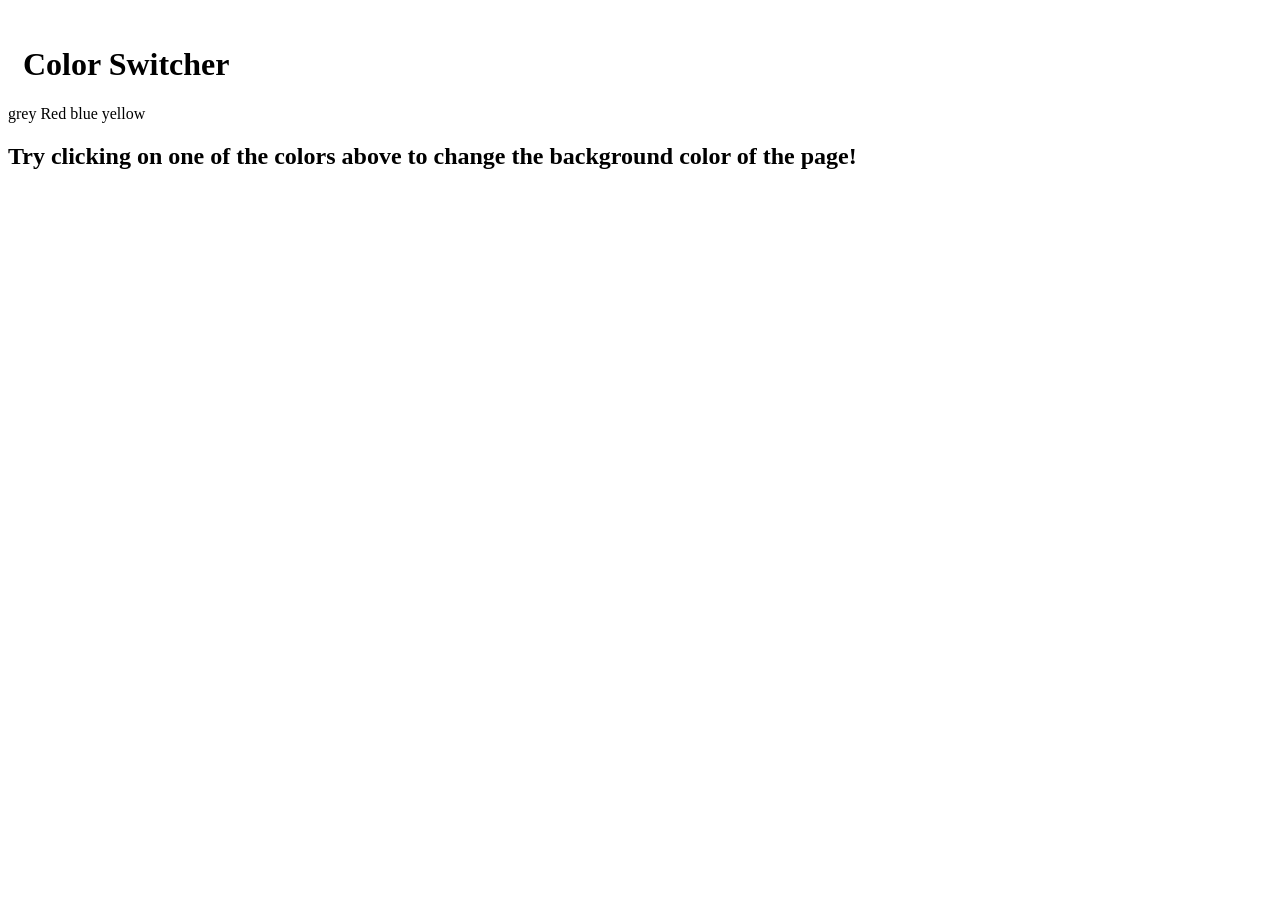
<file: BMI/index.html>
<!DOCTYPE html>
<html lang="en">
    <head><title>Color Switcher Game</title>
    <link href="style.css" rel="StyleSheet">
    </head>
    <body>
        <h1>Color Switcher</h1>
     <div class="btn">
        <span class="button" id="grey"> grey</span>
       <span class="button" id="red"> Red</span>
       <span class="button" id="blue"> blue</span>
       <span class="button" id="yellow"> yellow</span>
       
       <h2>
        Try clicking on one of the colors above <span>to change the background color of the page!</span></h2>
        </div>
      <script src="script.js"></script>  
    </body>

</html>
</file>
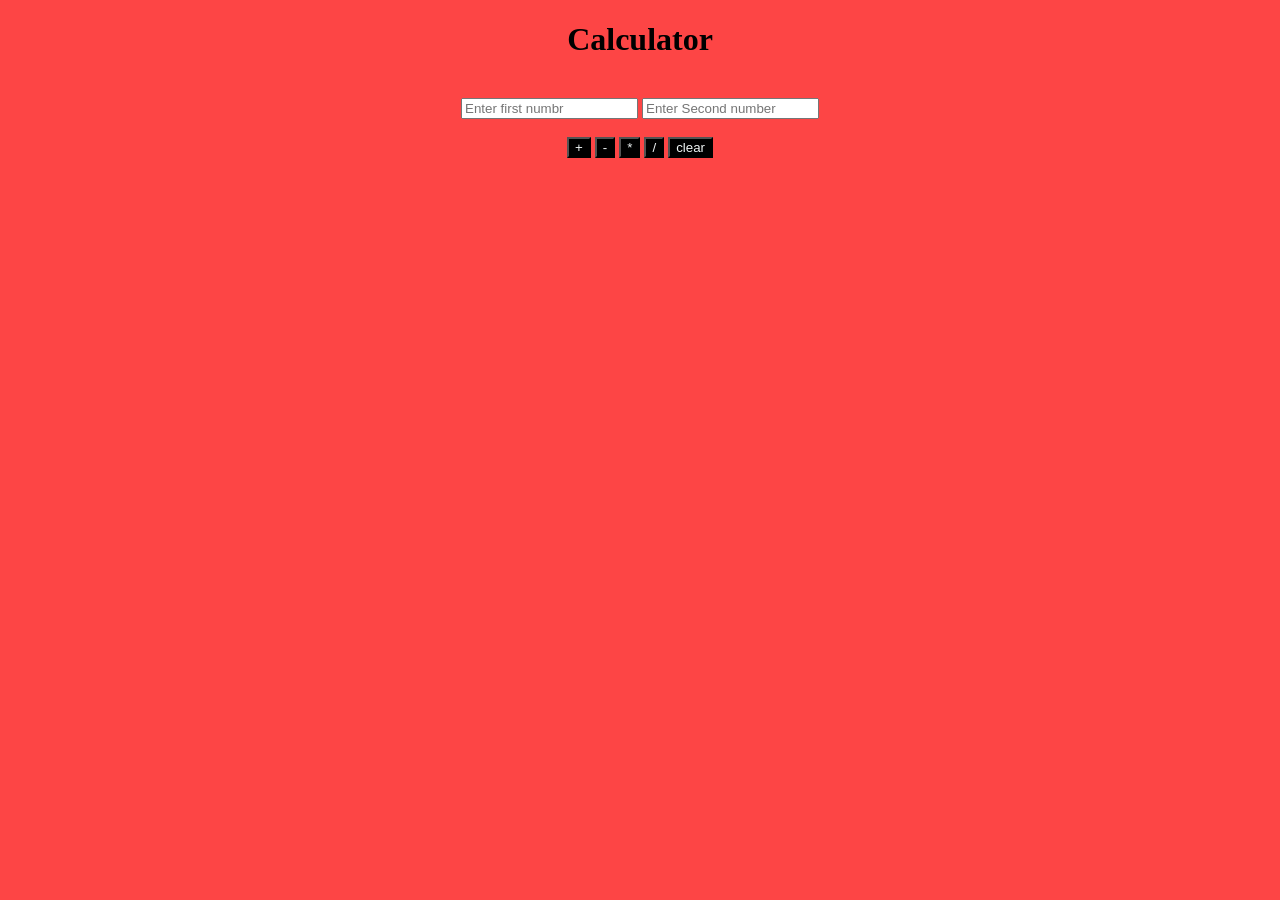
<file: Calculator/index.html>
<!DOCTYPE HTML>
<html>
    <head>
        <title>Calculator</title>
        <link href="style.css" rel="styleSheet">
    </head>
    <body style="background-color: rgb(253, 69, 69)">
       <div class="calculator">
         <h1>Calculator</h1>
        <br>
        <input type="text" id="num1" placeholder="Enter first numbr">
        <input type="text" id="num2" placeholder="Enter Second number">
        <br>
<br>

        <button onclick="calculator('+')" id="op">+</button>
        <button onclick="calculator('-')" id="op">-</button>
        <button onclick="calculator('*')" id="op">*</button>
        <button onclick="calculator('/')" id="op">/</button>
        <button onclick="clearData()" id="op">clear</button>
        <br>
        <br>
        <div id="result"></div>
    </div>
        <script src="Cscript.js"></script>
    </body>
</html>
</file>
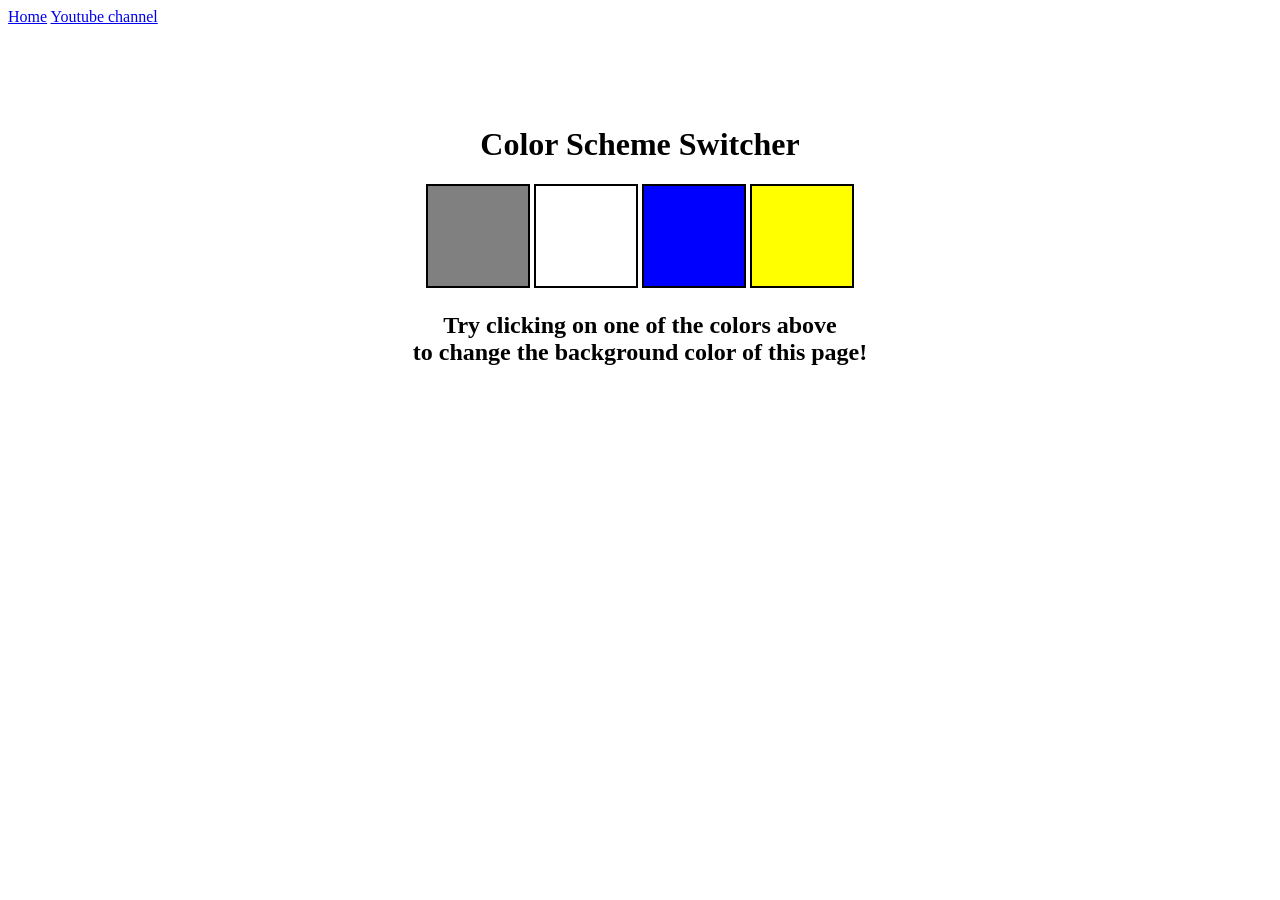
<file: Color_switcher/index.html>
<!DOCTYPE html>
<html lang="en">
  <head>
    <meta charset="UTF-8" />
    <meta name="viewport" content="width=device-width, initial-scale=1.0" />
    <meta http-equiv="X-UA-Compatible" content="ie=edge" />
   <link href="style.css" rel="stylesheet">
    <title>JavaScript Background Color Switcher</title>
  </head>
  <body>
    <nav>
      <a href="/" aria-current="page">Home</a>
      <a target="_blank" href="https://www.youtube.com/@chaiaurcode"
        >Youtube channel</a
      >
    </nav>
    <div class="canvas">
      <!-- <a
        style="
          background-color: #fff;
          padding: 10px 30px;
          border-radius: 8px;
          color: #212121;
          text-decoration: none;
          border: 2px solid #212121;
        "
        href="../index.html"
        >Back to Home Page</a
      > -->
      <h1>Color Scheme Switcher</h1>
      <span class="button" id="grey"></span>
      <span class="button" id="white"></span>
      <span class="button" id="blue"></span>
      <span class="button" id="yellow"></span>
      <h2>
        Try clicking on one of the colors above
        <span>to change the background color of this page!</span>
      </h2>
    </div>
    <script src="cscript.js"></script>
  </body>
</html>
</file>
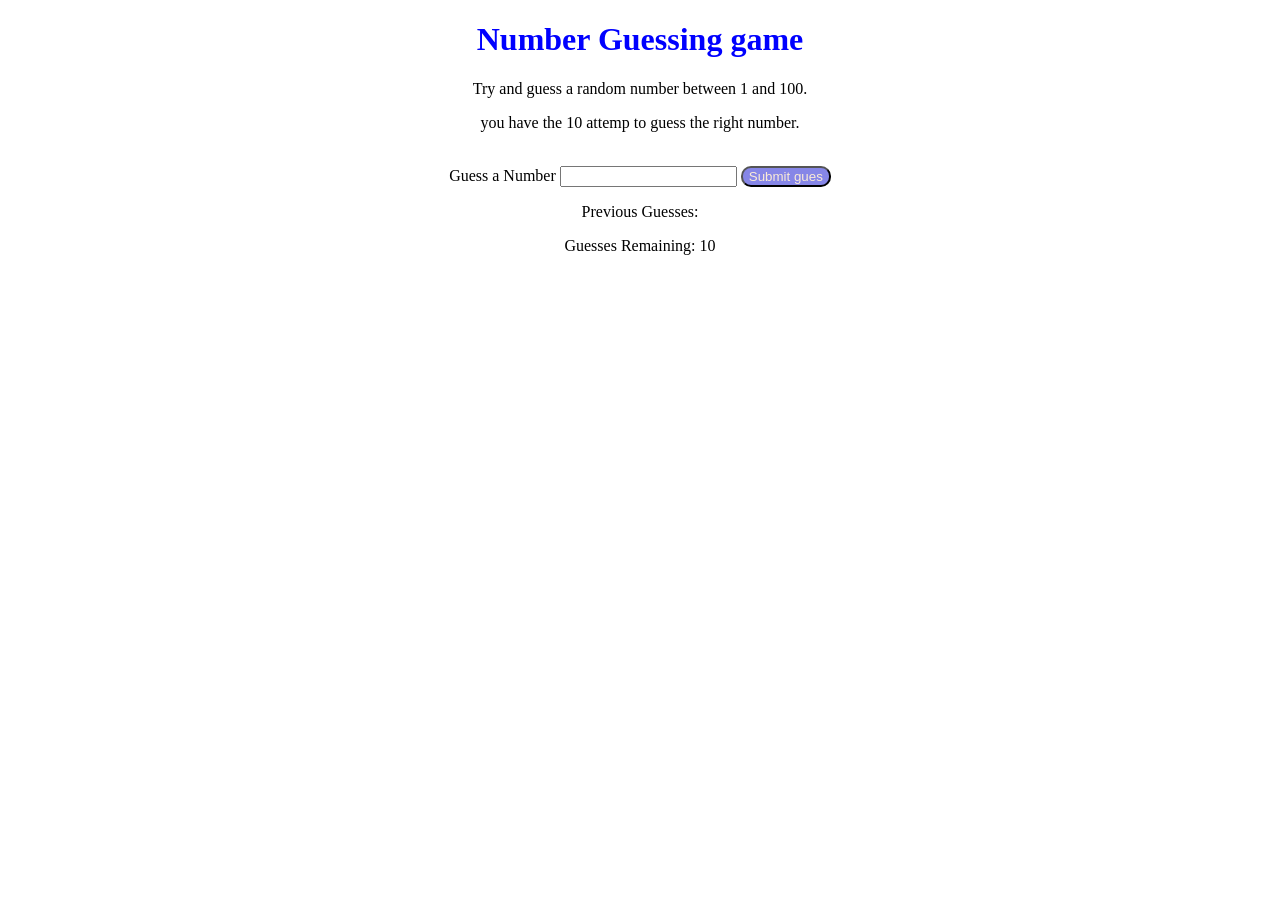
<file: GuessTheNumber/index.html>
<!DOCTYPE html>
    <html>
        <head>
        <title>GuessThe Number Game</title>
        <link href="style.css" rel="stylesheet">
    </head>
    
    <body>
        <div id="wrapper">
            <h1>Number Guessing game</h1>
            <p>Try and guess a random number between 1 and 100.</p>
            <p>you have the 10 attemp to guess the right number.</p>
            <br>
            <form class="form">
                <lable for="guessField" id="guess">Guess a Number</lable>
                <input type="text" id="guessField" class="guessField">
                <input type="submit" id="subt" value="Submit gues"
                class="guessSubmit">

            </form>
          <div class="resultParas">
            <p> Previous Guesses:<span class=" guesses"></span></p>
            <p> Guesses Remaining: <span class="lastResult">10</span></p>
            <p class="lowOrHi"></p>


          </div>


        </div>
        <script src="Gscript.js"></script>
    </body>
    </html>
</file>
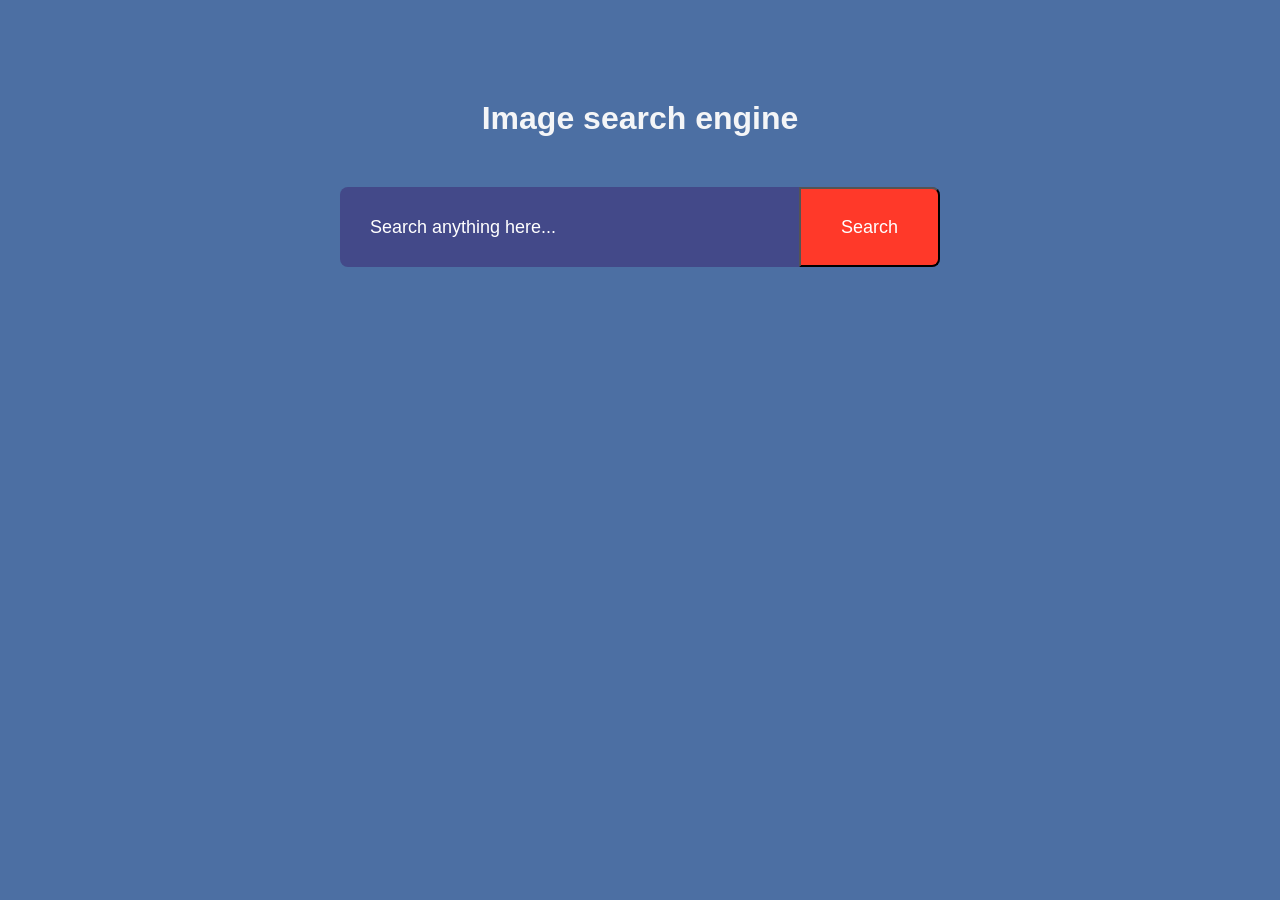
<file: image-search-engine/index.html>
<!DOCTYPE html>
<html lang="en">
<head>
    <title>Image searrch Engine</title>
    <link href="style.css" rel="stylesheet">
</head>
<body>
    <h1>Image search engine</h1>
    <form id="search-form">
        <input type="text" id="search-box" placeholder="Search anything here...">
        <button>Search</button>
    </form>
    <div id="search-result"></div>
    <button id="show-more-btn"> show mre</button>
    <script src="engine.js"></script>
</body>
</html>
</file>
<file: BMI/style.css>
.container {
  width: 575px;
  height: 825px;

  background-color: #797978;
  padding-left: 30px;
}
#height,
#weight {
  width: 150px;
  height: 25px;
  margin-top: 30px;
}

#weight-guide {
  margin-left: 75px;
  margin-top: 25px;
}

#results {
  font-size: 35px;
  margin-left: 90px;
  margin-top: 20px;
  color: rgb(241, 241, 241);
}

button {
  width: 150px;
  height: 35px;
  margin-left: 90px;
  margin-top: 25px;
  background-color: #fff;
  padding: 1px 30px;
  border-radius: 8px;
  color: #212121;
  text-decoration: none;
  border: 2px solid #212121;

  font-size: 25px;
}

h1 {
  padding-left: 15px;
  padding-top: 25px;
  
}
</file>
<file: Calculator/style.css>
.calculator{
    text-align: center;

}
#op{
    color: rgb(238, 243, 243);
    background-color: black;
}
#result{
    color: blue;
}
</file>
<file: Color_switcher/style.css>
html {
  margin: 0;
}

span {
  display: block;
}
.canvas {
  margin: 100px auto 100px;
  width: 80%;
  text-align: center;
}

.button {
  width: 100px;
  height: 100px;
  border: solid black 2px;
  display: inline-block;
}

#grey {
  background: grey;
}

#white {
  background: white;
}
#blue {
  background: blue;
}
#yellow {
  background: yellow;
}
</file>
<file: GuessTheNumber/style.css>
h1{
    text-align: center;
    text-decoration: blue;
    color: blue;
}
p{
    text-align: center;
    
}
.form{
    text-align: center;
}
#subt{
    background-color: rgb(134, 134, 231);
    border-radius: 10px;
    color: antiquewhite;
}
.lowOrHi{
    background-color: blue;
    border-radius: 50px;
    margin-left: 100px;
    margin-right: 100px;
}
#newGame{
    color:black;
    text-align: center;
    text-decoration: double;
    margin-left: 250px;
    margin-right: 250px;
    background-color: blueviolet;
    border-radius: 20px;
}
#newGame:hover{
    color:rgb(9, 1, 1);
    background-color: rgb(193, 193, 235);
    text-align: center;
    text-decoration: double;
    margin:0px,200px,0px,200px;
}
</file>
<file: image-search-engine/style.css>
*{
    margin:0;
    padding: 0;
    font-family: 'poppins', sans-serif;
    box-sizing:border-box;
}
body{
    background: rgb(76, 111, 163);
    color: rgb(244, 245, 247);
}
h1{
    text-align:center;
    margin:100px auto 50px;
    font-weight: 600px;
}
form{
    text-align: center;
    width:90%;
    max-width: 600px;
    margin:auto;
    height: 80px;
    background: #434989;
    display: flex;
    border-radius:8px;


}
form input {
    flex:1;
    height:100%;
    border:0;
    outline:0;
    background:transparent;
    color:#fff;
    font-size:18px;
    padding:0 30px;

}
form button{
    padding: 0 40px;
    height:100%;
    background:#ff3929;
    color:#fff;
    font-size:18px;
    border-top-right-radius: 8px ;
    border-bottom-right-radius: 8px ;
    cursor:pointer;
}
::placeholder{
    color:#fff;
    font-size: 18px;
}
#show-more-btn{
    background:#ff3929;
    color:#fff;
    border:0;
    outline:0;
    padding: 10px 20px;
    border-radius:4px;
    margin:10px auto 100px;
    cursor: pointer;
    display:none;
}
#search-result{
    width:80%;
    margin:100px auto 50px;
    display:grid;
    grid-template-columns: 1fr 1fr 1fr;
    grid-gap:30px;
}

#search-result img{
    width:100%;
    height:230px;
    object-fit: cover;
    border-radius:5px ;
}
</file>
